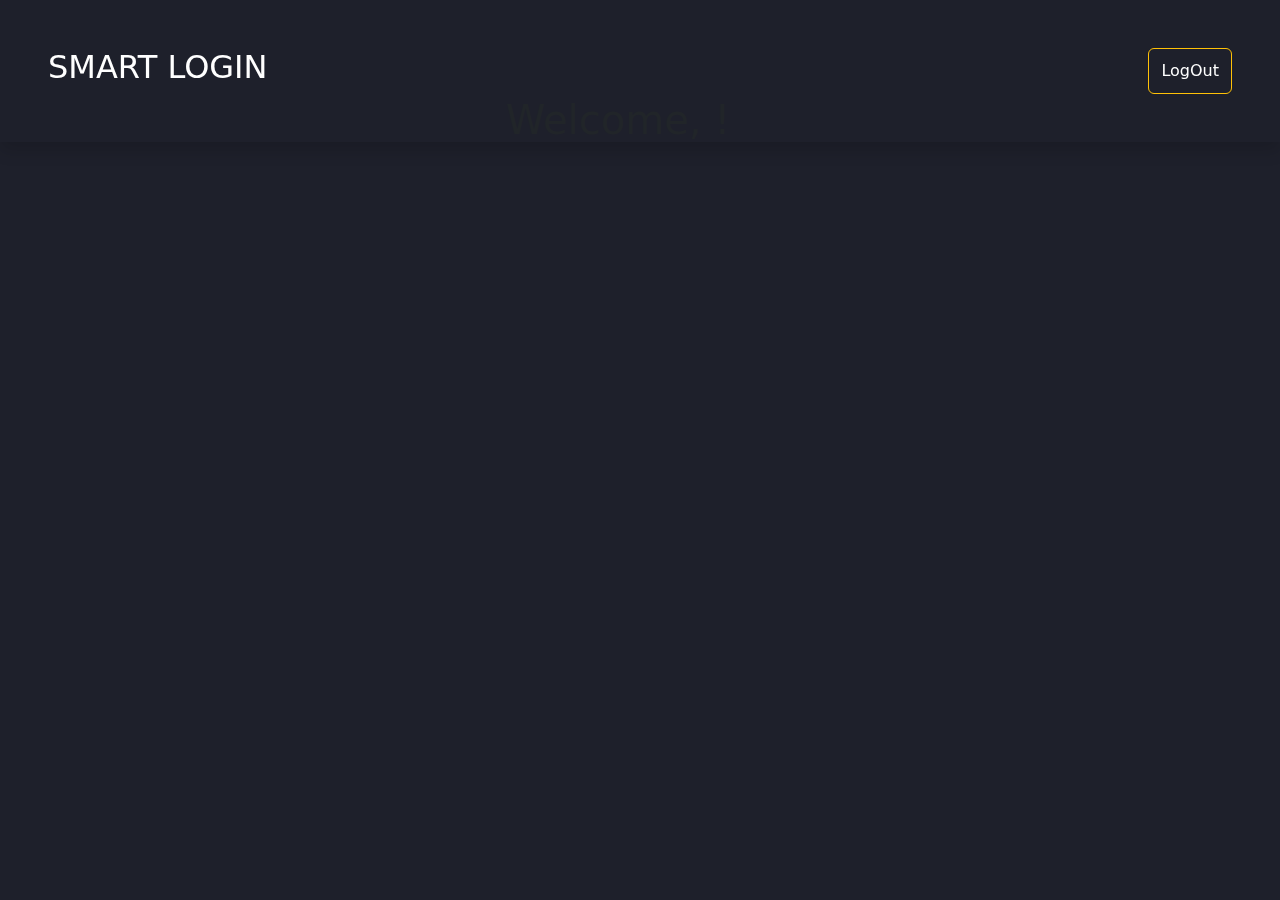
<file: hello.html>
<!DOCTYPE html>
<html>

<head>
  <meta charset="utf-8" />
  <meta http-equiv="X-UA-Compatible" content="IE=edge" />
  <title></title>
  <meta name="description" content="" />
  <meta name="viewport" content="width=device-width, initial-scale=1" />
  <link rel="stylesheet" href="./css/all.min.css" />
  <link rel="stylesheet" href="https://cdnjs.cloudflare.com/ajax/libs/font-awesome/6.0.0-beta3/css/all.min.css">
  <link rel="stylesheet" href="./css/bootstrap.min.css">
  <link rel="stylesheet" href="./css/test.css" />

  <!-- <link rel="stylesheet" href="./css/media.css" /> -->
</head>
<body >
    <div class="fixed-top d-flex justify-content-between shadow p-5">
       <h2 class="text-white">SMART LOGIN</h2>



       <button id="logOut" class="btn-outline-warning btn text-white">LogOut</button>
    </div>





    <div class="container m-5  wellcome shadowing p-5 ">
        <h1 class="text-center">Welcome, <span id="userName"></span>!</h1>
      </div>
    
      




      <div class="d-flex justify-content-center"><button class="btn btn-submit px-5 mt-5 mb-5 d-none" id="submitBtnIn">Submit</button></div>
      <div class="d-flex justify-content-center"><button class="btn btn-submit px-5 mt-5 mb-5 d-none" id="submitBtn">Submit</button></div>



<script src="SignUpPage.js">
 </script>
 <script>

    var userName = localStorage.getItem("userName");
    if (userName) {
      document.getElementById("userName").innerHTML = userName;
    } else {
      console.log("No username found in localStorage.");
    }
  </script>
</body>

</html>
</file>
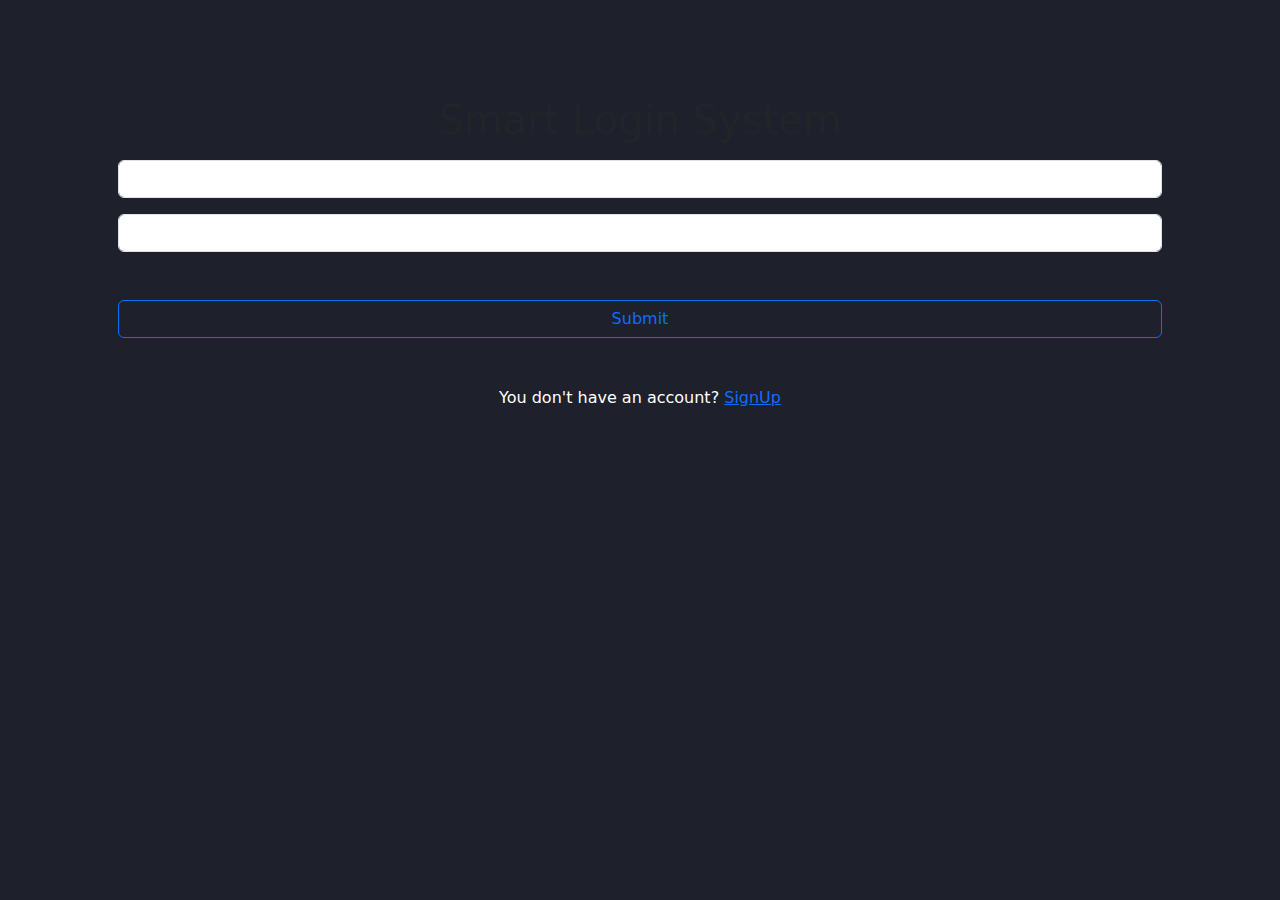
<file: SignInPage.html>
<!DOCTYPE html>
<html>

<head>
  <meta charset="utf-8" />
  <meta http-equiv="X-UA-Compatible" content="IE=edge" />
  <title></title>
  <meta name="description" content="" />
  <meta name="viewport" content="width=device-width, initial-scale=1" />
  <link rel="stylesheet" href="./css/all.min.css" />
  <link rel="stylesheet" href="https://cdnjs.cloudflare.com/ajax/libs/font-awesome/6.0.0-beta3/css/all.min.css">
  <link rel="stylesheet" href="./css/bootstrap.min.css">
  <link rel="stylesheet" href="./css/test.css" />

  <!-- <link rel="stylesheet" href="./css/media.css" /> -->
</head>
<body class="position-relative">

    <div class="sign-up container mt-5 shadowing p-5">

        <h1 class="text-center">Smart Login System</h1>
      
      
      
        
        <input type="text" placeholder="Enter Your email" class="form-control mt-3" id="signInEmail" >
        
        <input type="password" placeholder="Enter Your password" class="form-control mt-3" id="signInPass" >
      
        <p class="text-center mt-3 d-none success text-success" id="sucessIn">Success</p>
        <p class="text-center d-none text-danger" id="failedIn">You have to sign Up first</p>
        <p class="text-center d-none text-danger" id="empty">all inputs has to be fill</p>
      
        
        <button id="logOut" class="d-none">LogOut</button>
       

         <div class="d-flex justify-content-center"><button class="btn  px-5 mt-5 mb-5 btn-outline-primary" style="width: 100%;" id="submitBtnIn">Submit</button></div>
         <p class="text-center text-white">You don't have an account? <a href="index.html">SignUp</a></p> 


         <div class="d-flex justify-content-center"><button class="btn  px-5 mt-5 mb-5 btn-outline-primary d-none" style="width: 100%;" id="submitBtn">Submit</button></div>













<script src="SignUpPage.js">
    
    
 </script>
 
</body>

</html>
</file>
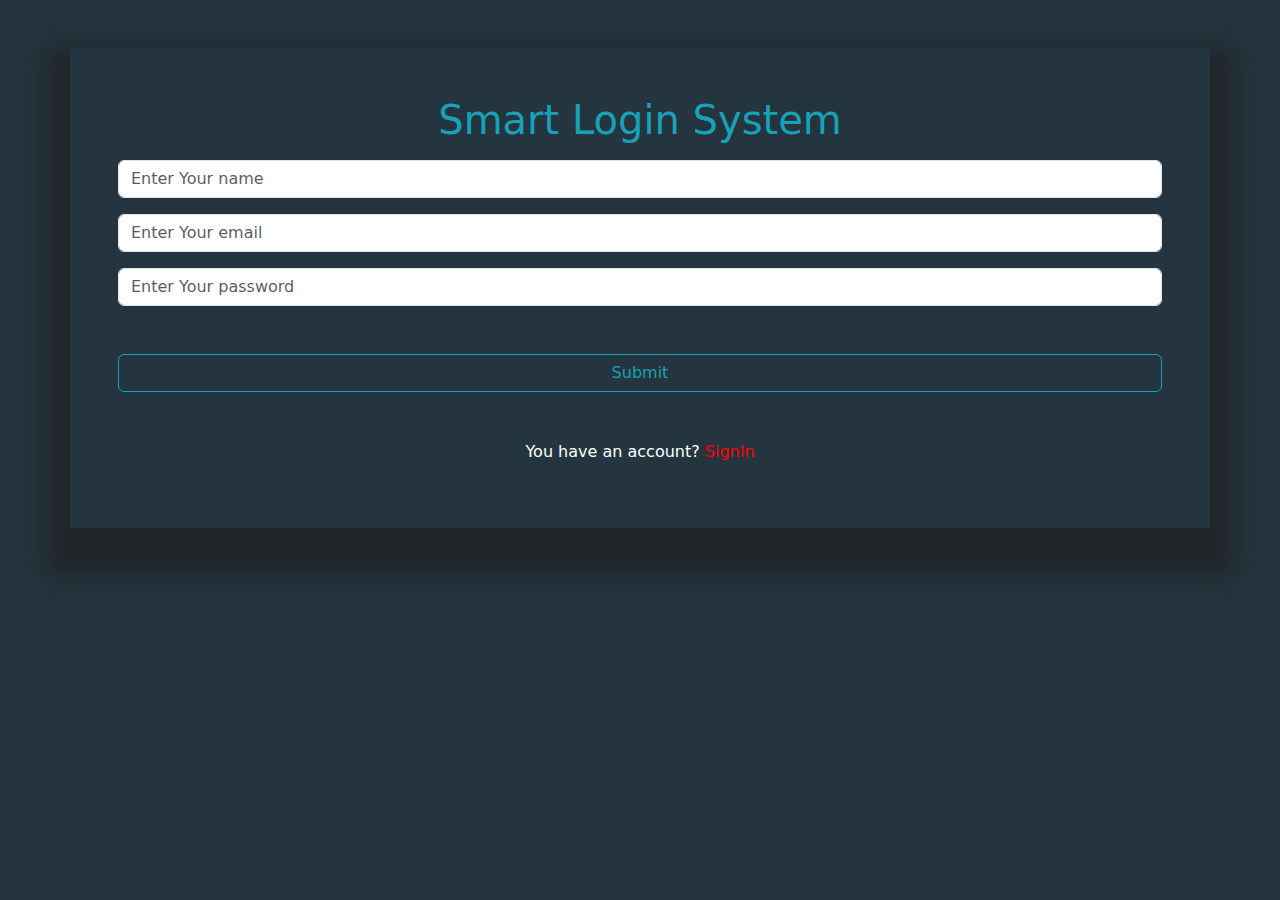
<file: SignUpPage.html>
<!DOCTYPE html>
<html>

<head>
  <meta charset="utf-8" />
  <meta http-equiv="X-UA-Compatible" content="IE=edge" />
  <title></title>
  <meta name="description" content="" />
  <meta name="viewport" content="width=device-width, initial-scale=1" />
  <link rel="stylesheet" href="./css/all.min.css" />
  <link rel="stylesheet" href="https://cdnjs.cloudflare.com/ajax/libs/font-awesome/6.0.0-beta3/css/all.min.css">
  <link rel="stylesheet" href="./css/bootstrap.min.css">
  <link rel="stylesheet" href="./css/SignInPage.css" />

  <!-- <link rel="stylesheet" href="./css/media.css" /> -->
</head>
<body class="position-relative">


<div class="sign-up container mt-5 shadowing p-5">

  <h1 class="text-center">Smart Login System</h1>


  <input type="text" placeholder="Enter Your name" class="form-control mt-3" id="signUpName" >
  
  <input type="text" placeholder="Enter Your email" class="form-control mt-3" id="signUpEmail" >
  
  <input type="password" placeholder="Enter Your password" class="form-control mt-3" id="signUpPass" >

  <p class="text-center mt-3 d-none success text-success" id="sucess">Success</p>
  <p class="text-center d-none text-danger" id="failed">Your account is already exist ,sign in now</p>
  <p class="text-center d-none text-danger" id="empty">all inputs has to be fill</p>

  
 
  <div class="d-flex justify-content-center d-none"><button class="btn btn-submit px-5 mt-5 mb-5" id="submitBtnIn">Submit</button></div>
   <div class="d-flex justify-content-center"><button class="btn  px-5 mt-5 mb-5 btn-outline-primary" style="width: 100%;" id="submitBtn">Submit</button></div>
   <p class="text-center text-white">You have an account? <a href="file:///D:/SignInPage/SignInPage.html">SignIn</a></p> 

   <button id="logOut" class="d-none">LogOut</button>





</div>

















<script src="SignUpPage.js">
 </script>
</body>

</html>
</file>
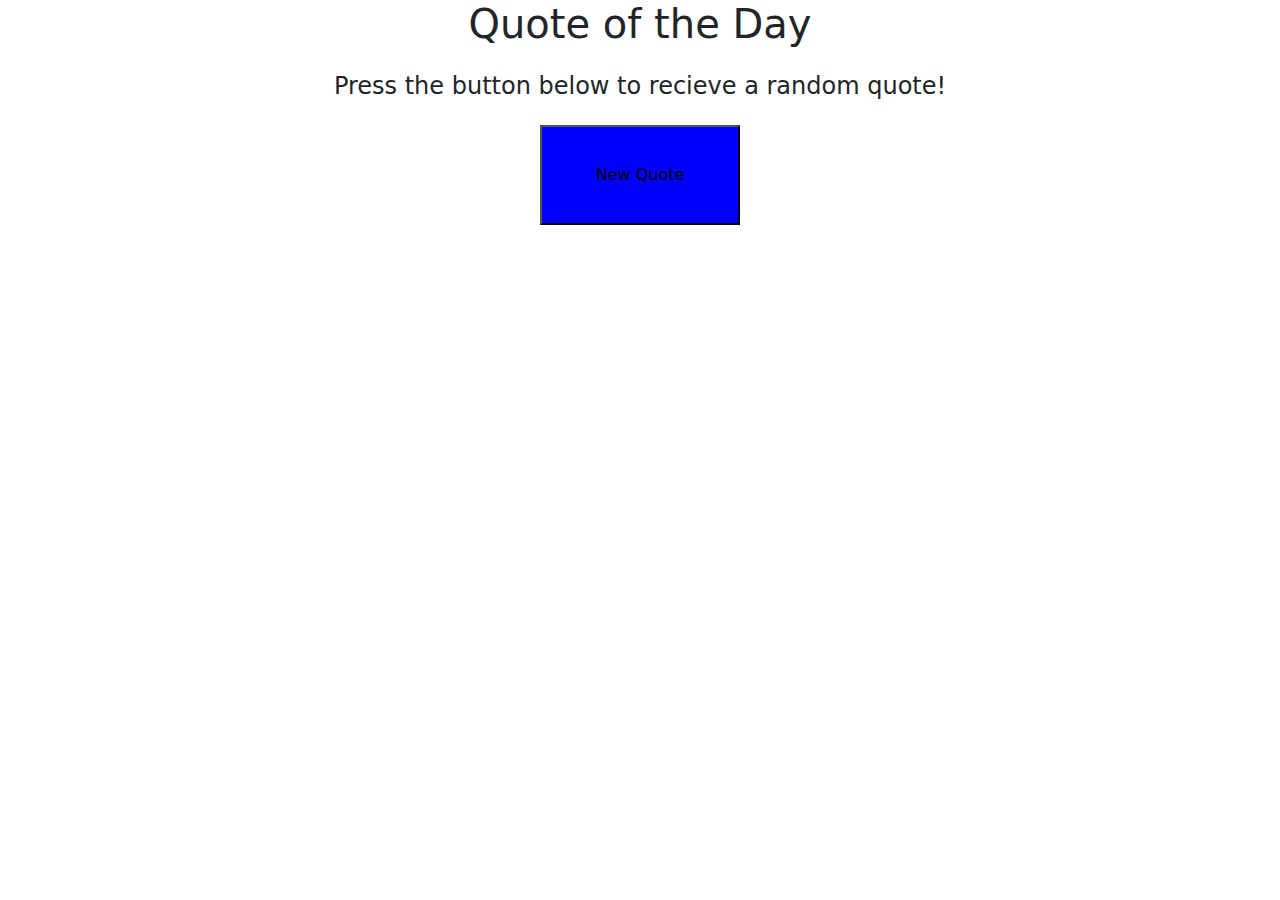
<file: js quotes/test.html>
<!DOCTYPE html>
<html>

<head>
  <meta charset="utf-8" />
  <meta http-equiv="X-UA-Compatible" content="IE=edge" />
  <title></title>
  <meta name="description" content="" />
  <meta name="viewport" content="width=device-width, initial-scale=1" />
  <link rel="stylesheet" href="./css/all.min.css" />
  <link rel="stylesheet" href="https://cdnjs.cloudflare.com/ajax/libs/font-awesome/6.0.0-beta3/css/all.min.css">
  <link rel="stylesheet" href="./css/bootstrap.min.css">
  <link rel="stylesheet" href="./css/test.css" />
  <link rel="preconnect" href="https://fonts.googleapis.com">
<link rel="preconnect" href="https://fonts.gstatic.com" crossorigin>
<link href="https://fonts.googleapis.com/css2?family=Montserrat:ital,wght@0,100..900;1,100..900&display=swap" rel="stylesheet">
<link rel="preconnect" href="https://fonts.googleapis.com">
<link rel="preconnect" href="https://fonts.gstatic.com" crossorigin>
<link href="https://fonts.googleapis.com/css2?family=Montserrat:ital,wght@0,100..900;1,100..900&family=Poppins:ital,wght@0,100;0,200;0,300;0,400;0,500;0,600;0,700;0,800;0,900;1,100;1,200;1,300;1,400;1,500;1,600;1,700;1,800;1,900&display=swap" rel="stylesheet">

  <!-- <link rel="stylesheet" href="./css/media.css" /> -->


</head>

<body >
<div class="">
  <h1 class=" text-center">Quote of the Day</h1>
  <h4 class="text-center mt-4">Press the button below to recieve a random quote!</h4>
<div class="d-flex justify-content-center mt-4 align-items-center align-content-center " >  <button class="text-center  btn-hover" style="width: 200px; height:100px;" onclick="showQuote()">New Quote</button></div>
<div class="out-put-text d-flex  flex-column align-items-center mt-5">
  <p id="quote" ></p>
  <p id="author" class="mt-3"></p>
</div>

</div>






 <script src="test.js"></script>


 
 <script>
var quotesAuthor =[

/*text1= */ {
  quote:"“Be yourself; everyone else is already taken.”",
  author:" ― Oscar Wilde "
},

/*text2 =*/ {
  quote:" “So many books, so little time.” ",
  author:"  ― Frank Zappa  "
},

/* text3 =*/ {
  quote:" “A room without books is like a body without a soul.” ",
  author:"   ― Albert Camus   "
},

/* text4 =*/ {
  quote:" “You only live once, but if you do it right, once is enough.”",
  author:" ― some one else "
},

/*text5 =*/ {
  quote:"“Be yourself; everyone else is already taken.”",
  author:"  ― Robert Frost  "
}
]



var quotesAuthorx =[

/*text2 =*/ {
  quote:"  “A friend is someone who knows all about you and still loves you.”  ",
  author:"  ― Marilyn Monroe   "
},

/*text1= */ {
  quote:" “It is better to be hated for what you are than to be loved for what you are not.” ",
  author:"  ― Andre Gide, Autumn Leaves  "
},



/* text4 =*/ {
  quote:"  “Insanity is doing the same thing, over and over again, but expecting different results.” ",
  author:"  ― Narcotics Anonymous  "
},

/* text3 =*/ {
  quote:"  “Without music, life would be a mistake. b.s”  ",
  author:"   ― Friedrich Nietzsche, Twilight of the Idols    "
},

/*text5 =*/ {
  quote:" “If you tell the truth, you don't have to remember anything.” ",
  author:"   ― Mark Twain   "
}
]



  


  function showQuote(){

    if (quotesAuthor.length===0){
      var x = Math.random();
    
    var y = Math.floor ((x*quotesAuthorx.length))

    var sameTime = quotesAuthorx[y]


    document.getElementById("quote").innerHTML= sameTime.quote
    document.getElementById("author").innerHTML= sameTime.author




    }if(quotesAuthor.length===0){
      var x = Math.random();
    
    var y = Math.floor ((x*quotesAuthor.length))

    var sameTime = quotesAuthor[y]


    document.getElementById("quote").innerHTML= sameTime.quote
    document.getElementById("author").innerHTML= sameTime.author



    }

    var x = Math.random();
    
    var y = Math.floor ((x*quotesAuthor.length))

    var sameTime = quotesAuthor[y]


    document.getElementById("quote").innerHTML= sameTime.quote
    document.getElementById("author").innerHTML= sameTime.author

  }

 </script>

</body>

</html>
</file>
<file: css/test.css>
input::placeholder {
    color: white  !important;
}




body{

    background-color: #1e202b;
}


.card-dad{






}
#card-1{
    
    background: #323544;


}
#card-2{
    
    background: #262936;


}
#card-3{
    
    background: #323544;


}

.bg-card-1{
    background-color: #2d303d;


}

.bg-card-2{
    background-color:  #262936;


}

.bg-nav{
    background-color: #1e202b;
    color: white  !important;


}

.active {

    border: solid 2px #009ad8;
 
} 

.hover-method{

    transition: 0.1s;


}

.hover-method:hover{
    border: solid 2px #009ad8;


}
.navbar-toggler {
    padding: var(--bs-navbar-toggler-padding-y) var(--bs-navbar-toggler-padding-x);
    font-size: var(--bs-navbar-toggler-font-size);
    line-height: 1;
    color: #009ad8;
    background-color: #009ad8;
    border: var(--bs-border-width) solid #009ad8 ;
    border-radius: var(--bs-navbar-toggler-border-radius);
    transition: var(--bs-navbar-toggler-transition);
}

.btn-control {
    top: 8%;
    right: 1%;

    color: white;
    background-color:#009ad8 ;
    border: none;
}

.social-icon {
    width: 40px;
    height: 40px;
    display: inline-block;
    border-radius: 50%;
    background: #1e202b;
    color: #009ad8;
    text-align: center;
    line-height: 2;
    -webkit-transition: 0.3s ease;
    transition: 0.3s ease;
    font-size: 20px;
    font-size: 1.4285714286em;
}

.hover-icon{


    
}
.hover-icon:hover{
    background-color:#009ad8 ;
    color: white !important;



}

footer{

    background-color: #262936;
   
}

.btn-control2 {
    right: 4%;
    top: 33%;

    color: white;
    background-color:#009ad8 ;
    border: none;
}

.fs-10{

    font-size: 10px;
}
 .z{

    height: 100vh;
 }

 section{
    background-image: url(../imgs/banner.png);
    background-repeat: no-repeat;

    background-color: #1e202b;
 }

 .breadcrumb {
    background: #262936;
    border-radius: 40px;
    padding: 20px 30px;
    font-size: 13px;
    font-size: 0.9285714286em;
}

.border-input{

    border: solid 1px white;
    opacity: 0.5;
}
</file>
<file: css/media.css>
@media (min-width:640px){

    .sm-50{
        width: 50%;
    }
    .sm-33{
        width: 33.333%;
    }
    .sm-25{
        width: 25%;
    }
    .sm-20{
        width: 20%;
    }
    
}

@media (min-width:768px){
    .md-50{
        width: 50%;
    }
    .md-33{
        width: 33.333%;
    }
    .md-25{
        width: 25%;
    }
    .md-20{
        width: 20%;
    }
}

@media (min-width:1024px){

    .lg-50{
        width: 50%;
    }
    .lg-33{
        width: 33.333%;
    }
    .lg-25{
        width: 25%;
    }
    .lg-20{
        width: 20%;
    }
}
@media (min-width:1280px){

    .xl-50{
        width: 50%;
    }
    .xl-33{
        width: 33.333%;
    }
    .xl-25{
        width: 25%;
    }
    .xl-20{
        width: 20%;
    }
}
</file>
<file: css/SignInPage.css>
body{
    background-color: #24353f;

    
}

h1{

    color: #17a2b8;
}



.btn-outline-primary {


    --bs-btn-color: #17a2b8;
    --bs-btn-border-color: #17a2b8;
    --bs-btn-hover-color: #fff;
    --bs-btn-hover-bg: #17a2b8;
    --bs-btn-hover-border-color: #17a2b8;
    --bs-btn-focus-shadow-rgb: 13, 110, 253;
    --bs-btn-active-color: #fff;
    --bs-btn-active-bg: #17a2b8;;
    --bs-btn-active-border-color: #17a2b8;;
    --bs-btn-active-shadow: inset 0 3px 5px rgba(0, 0, 0, 0.125);
    --bs-btn-disabled-color: #17a2b8;
    --bs-btn-disabled-bg: transparent;
    --bs-btn-disabled-border-color: #17a2b8;
    --bs-gradient: none;
}


.shadowing{


    box-shadow: 0px 24px 26px 25px;
}

a{
    text-decoration: none;
    color: red;
}


.wellcome{
    
    position: absolute;
    left: 50%;
    top: 50%;
    transform: translate(-50%,-50%);
    text-align: center;
}
</file>
<file: js quotes/css/test.css>
.btn-hover{
    background-color: blue;
    transition: 0.5;
}

.btn-hover:hover{

    background-color: green;


}

p{
    color: tomato;
    background-color: black;
}
</file>
<file: js quotes/css/media.css>
@media (min-width:640px){

    .sm-50{
        width: 50%;
    }
    .sm-33{
        width: 33.333%;
    }
    .sm-25{
        width: 25%;
    }
    .sm-20{
        width: 20%;
    }
    
}

@media (min-width:768px){
    .md-50{
        width: 50%;
    }
    .md-33{
        width: 33.333%;
    }
    .md-25{
        width: 25%;
    }
    .md-20{
        width: 20%;
    }
}

@media (min-width:1024px){

    .lg-50{
        width: 50%;
    }
    .lg-33{
        width: 33.333%;
    }
    .lg-25{
        width: 25%;
    }
    .lg-20{
        width: 20%;
    }
}
@media (min-width:1280px){

    .xl-50{
        width: 50%;
    }
    .xl-33{
        width: 33.333%;
    }
    .xl-25{
        width: 25%;
    }
    .xl-20{
        width: 20%;
    }
}
</file>
